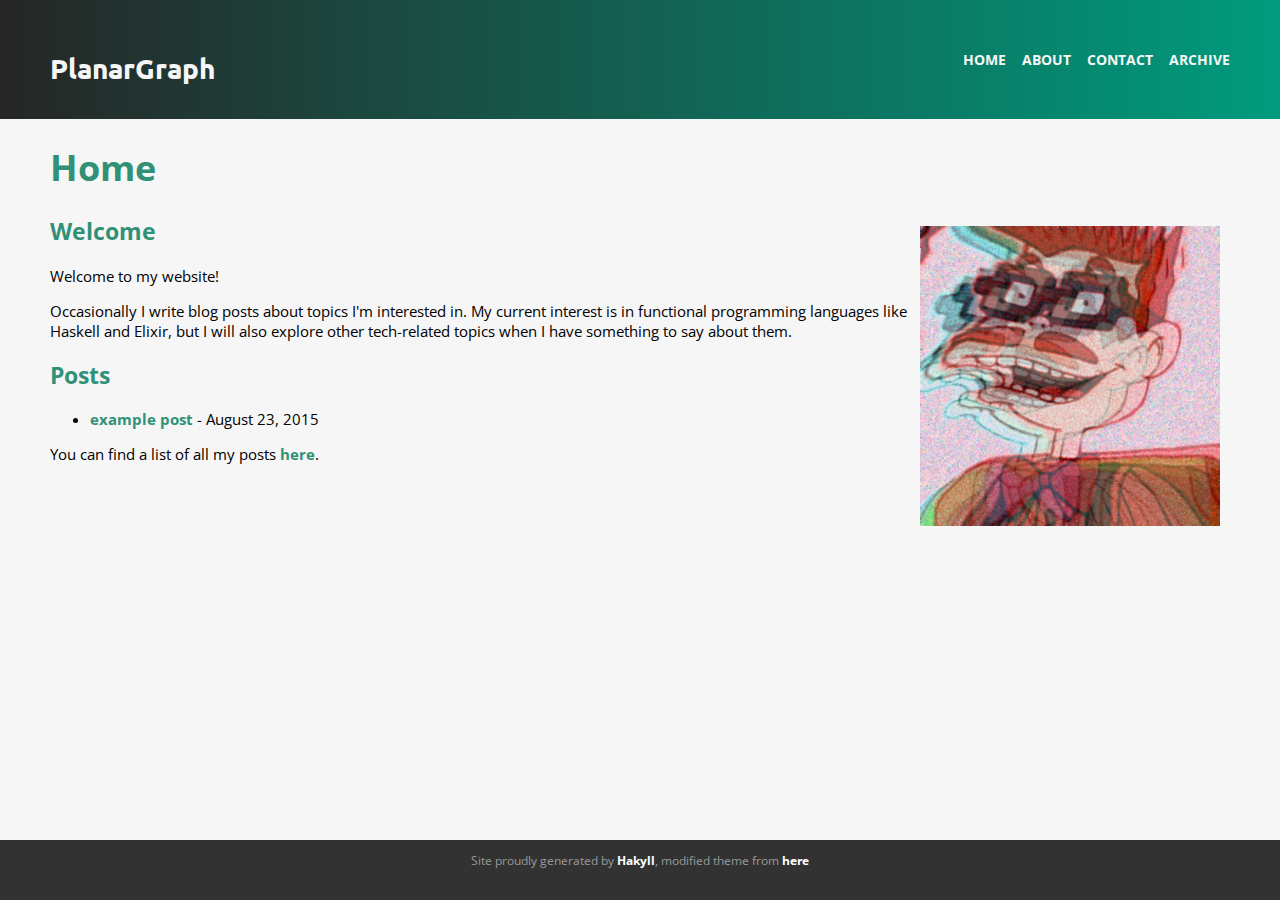
<file: index.html>
<?xml version="1.0" encoding="UTF-8" ?>
<!DOCTYPE html PUBLIC "-//W3C//DTD XHTML 1.0 Strict//EN" "http://www.w3.org/TR/xhtml1/DTD/xhtml1-strict.dtd">
<html xmlns="http://www.w3.org/1999/xhtml" xml:lang="en" lang="en">
    <head>
        <meta http-equiv="Content-Type" content="text/html; charset=UTF-8" />
        <meta http-equiv="x-ua-compatible" content="ie=edge">
        <meta name="viewport" content="width=device-width, initial-scale=1">
        <meta name="author" content="@PlanarGraph" />
        <meta http-equiv="Cache-Control" content="max-age=86400, must-revalidate" />
        <title>PlanarGraph - Home</title>

        <link id="stylesheet" rel="stylesheet" type="text/css" title="hakyll_theme" href="./css/default.css" />
    </head>
    <body onLoad="getStyleSheet();">

        <header>
            <div class="logo">
                <a href="./">PlanarGraph</a>
            </div>
            <nav>
                <a href="./">Home</a>
                <a href="./about.html">About</a>
                <a href="./contact.html">Contact</a>
                <a href="./archive.html">Archive</a>
            </nav>
        </header>

        <main role="main">
            <h1>Home</h1>
            <img src="./images/pic.png" />

<h2>Welcome</h2>

<p>Welcome to my website!</p>

<p>Occasionally I write blog posts about topics I'm interested in. My current
   interest is in functional programming languages like Haskell and Elixir, but I will 
   also explore other tech-related topics when I have something to say about them.
</p>

<h2>Posts</h2>
<ul>
    
        <li>
            <a href="./posts/2015-08-23-example.html">example post</a> - August 23, 2015
        </li>
    
</ul>


<p>You can find a list of all my posts <a href="./archive.html">here</a>.</p>

        </main>

        <footer>
            Site proudly generated by
            <a href="http://jaspervdj.be/hakyll">Hakyll</a>,
            modified theme from
            <a href="http://katychuang.com/hakyll-cssgarden/gallery/">here</a>
        </footer>
    </body>
</html>
</file>
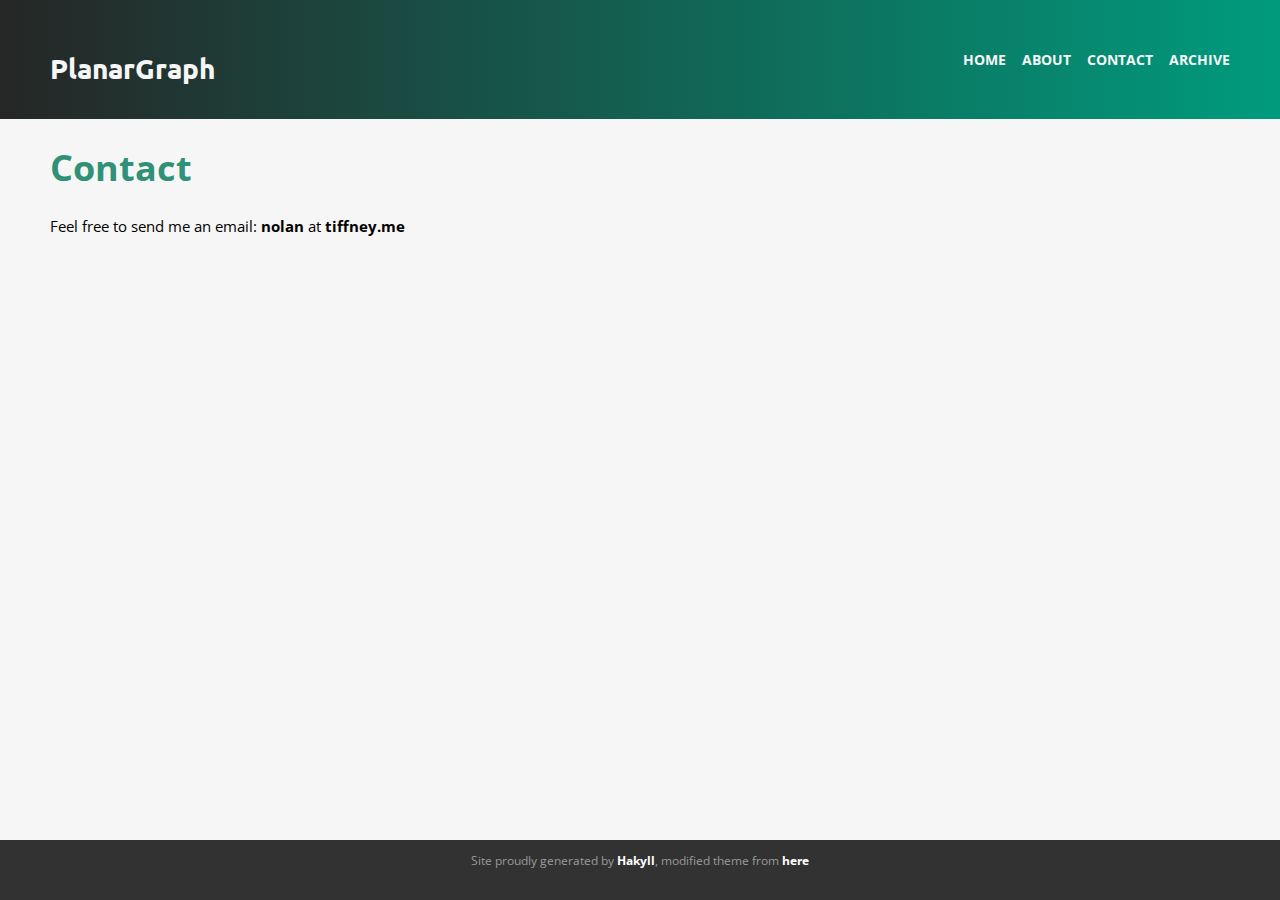
<file: contact.html>
<?xml version="1.0" encoding="UTF-8" ?>
<!DOCTYPE html PUBLIC "-//W3C//DTD XHTML 1.0 Strict//EN" "http://www.w3.org/TR/xhtml1/DTD/xhtml1-strict.dtd">
<html xmlns="http://www.w3.org/1999/xhtml" xml:lang="en" lang="en">
    <head>
        <meta http-equiv="Content-Type" content="text/html; charset=UTF-8" />
        <meta http-equiv="x-ua-compatible" content="ie=edge">
        <meta name="viewport" content="width=device-width, initial-scale=1">
        <meta name="author" content="@PlanarGraph" />
        <meta http-equiv="Cache-Control" content="max-age=86400, must-revalidate" />
        <title>PlanarGraph - Contact</title>

        <link id="stylesheet" rel="stylesheet" type="text/css" title="hakyll_theme" href="./css/default.css" />
    </head>
    <body onLoad="getStyleSheet();">

        <header>
            <div class="logo">
                <a href="./">PlanarGraph</a>
            </div>
            <nav>
                <a href="./">Home</a>
                <a href="./about.html">About</a>
                <a href="./contact.html">Contact</a>
                <a href="./archive.html">Archive</a>
            </nav>
        </header>

        <main role="main">
            <h1>Contact</h1>
            <p>Feel free to send me an email: <strong>nolan</strong> at <strong>tiffney.me</strong></p>
        </main>

        <footer>
            Site proudly generated by
            <a href="http://jaspervdj.be/hakyll">Hakyll</a>,
            modified theme from
            <a href="http://katychuang.com/hakyll-cssgarden/gallery/">here</a>
        </footer>
    </body>
</html>
</file>
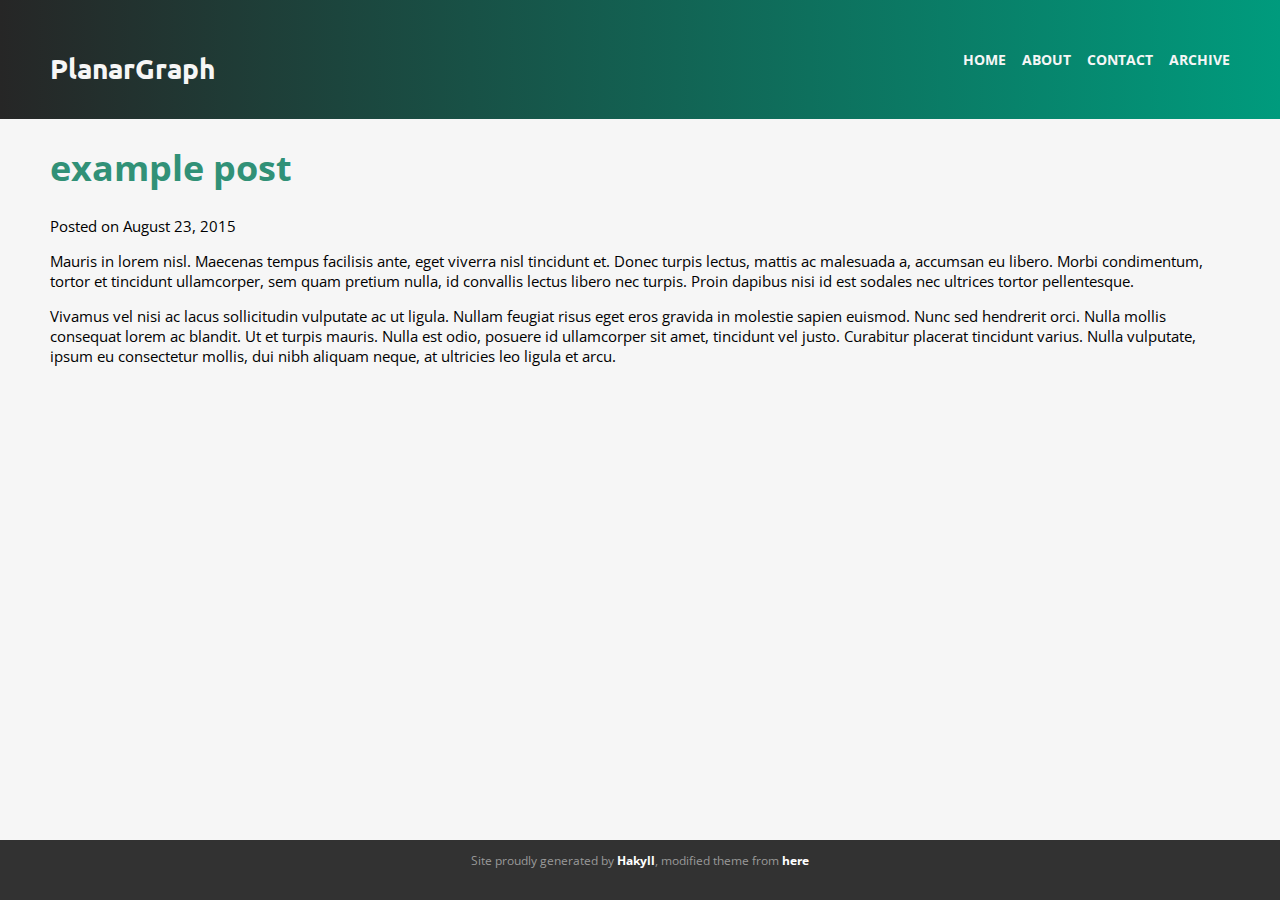
<file: posts/2015-08-23-example.html>
<?xml version="1.0" encoding="UTF-8" ?>
<!DOCTYPE html PUBLIC "-//W3C//DTD XHTML 1.0 Strict//EN" "http://www.w3.org/TR/xhtml1/DTD/xhtml1-strict.dtd">
<html xmlns="http://www.w3.org/1999/xhtml" xml:lang="en" lang="en">
    <head>
        <meta http-equiv="Content-Type" content="text/html; charset=UTF-8" />
        <meta http-equiv="x-ua-compatible" content="ie=edge">
        <meta name="viewport" content="width=device-width, initial-scale=1">
        <meta name="author" content="@PlanarGraph" />
        <meta http-equiv="Cache-Control" content="max-age=86400, must-revalidate" />
        <title>PlanarGraph - example post</title>

        <link id="stylesheet" rel="stylesheet" type="text/css" title="hakyll_theme" href="../css/default.css" />
    </head>
    <body onLoad="getStyleSheet();">

        <header>
            <div class="logo">
                <a href="../">PlanarGraph</a>
            </div>
            <nav>
                <a href="../">Home</a>
                <a href="../about.html">About</a>
                <a href="../contact.html">Contact</a>
                <a href="../archive.html">Archive</a>
            </nav>
        </header>

        <main role="main">
            <h1>example post</h1>
            <div class="info">
    Posted on August 23, 2015
    
</div>

<p>Mauris in lorem nisl. Maecenas tempus facilisis ante, eget viverra nisl tincidunt et. Donec turpis lectus, mattis ac malesuada a, accumsan eu libero. Morbi condimentum, tortor et tincidunt ullamcorper, sem quam pretium nulla, id convallis lectus libero nec turpis. Proin dapibus nisi id est sodales nec ultrices tortor pellentesque.</p>
<p>Vivamus vel nisi ac lacus sollicitudin vulputate ac ut ligula. Nullam feugiat risus eget eros gravida in molestie sapien euismod. Nunc sed hendrerit orci. Nulla mollis consequat lorem ac blandit. Ut et turpis mauris. Nulla est odio, posuere id ullamcorper sit amet, tincidunt vel justo. Curabitur placerat tincidunt varius. Nulla vulputate, ipsum eu consectetur mollis, dui nibh aliquam neque, at ultricies leo ligula et arcu.</p>

        </main>

        <footer>
            Site proudly generated by
            <a href="http://jaspervdj.be/hakyll">Hakyll</a>,
            modified theme from
            <a href="http://katychuang.com/hakyll-cssgarden/gallery/">here</a>
        </footer>
    </body>
</html>
</file>
<file: css/default.css>
@import url(http://fonts.googleapis.com/css?family=Ubuntu);@import url(http://fonts.googleapis.com/css?family=Open+Sans);html{min-height:100%;position:relative;background-color:#F6F6F6}body{font-size:16px;margin:0px auto 0px auto}header{margin-bottom:0px;padding:50px;background:linear-gradient(to right,#262626 0%,#009B7D 100%)}div.logo a{color:#F6F6F6;float:left;font-family:Ubuntu,'Open Sans',sans-serif;font-size:28px;font-weight:bold;text-decoration:none}header nav{text-align:right}header nav a{color:#F6F6F6!important;font-family:'Open Sans',sans-serif;font-size:14px;font-weight:bold;margin-left:12px;text-decoration:none;text-transform:uppercase}header nav a:hover{color:#FFFFFF}main{margin-left:50px;margin-right:50px;margin-bottom:5.5rem}main h1{color:#319177;font-size:36px;font-family:'Open Sans',sans-serif}main h2{color:#319177}main,main p{font-family:'Open Sans',sans-serif;font-size:15px}main a{color:#319177;text-decoration:none;font-weight:bold}footer{color:#999999;font-size:12px;text-align:center;height:4em;background-color:#323232;position:absolute;bottom:0;width:100%;overflow:hidden;padding-top:1em;font-family:'Open Sans',sans-serif}footer a{color:#ffffff;font-weight:bold;text-decoration:none}section.header{color:#555;font-size:14px;font-style:italic}img{float:right;margin:10px;height:auto;width:auto;max-width:300px;max-height:300px}@media (prefers-color-scheme:dark){html{min-height:100%;position:relative;background-color:#262626}body{color:#262626;font-size:16px;margin:0px auto 0px auto}header{margin-bottom:0px;padding:50px;background:linear-gradient(to right,#262626 0%,#ffe36e 100%)}div.logo a{color:#ffbe55;float:left;font-family:Ubuntu,'Open Sans',sans-serif;font-size:28px;font-weight:bold;text-decoration:none}header nav{text-align:right}header nav a{color:#262626!important;font-family:'Open Sans',sans-serif;font-size:14px;font-weight:bold;margin-left:12px;text-decoration:none;text-transform:uppercase}header nav a:hover{color:#FFFFFF}main{margin-left:50px;margin-right:50px;margin-bottom:5.5rem}main h1{color:#ffbe55;font-size:36px;font-family:'Open Sans',sans-serif}main h2{color:#ffbe55}main,main p{color:#ffcb83;font-family:'Open Sans',sans-serif;font-size:15px}main a{color:#f79500;text-decoration:none}footer{color:#999999;font-size:12px;text-align:center;height:4em;background-color:#323232;position:absolute;bottom:0;width:100%;overflow:hidden;padding-top:1em;font-family:'Open Sans',sans-serif}footer a{color:#ffffff;font-weight:bold;text-decoration:none}section.header{color:#555;font-size:14px;font-style:italic}img{float:right;margin:10px;height:auto;width:auto;max-width:300px;max-height:300px}}
</file>
